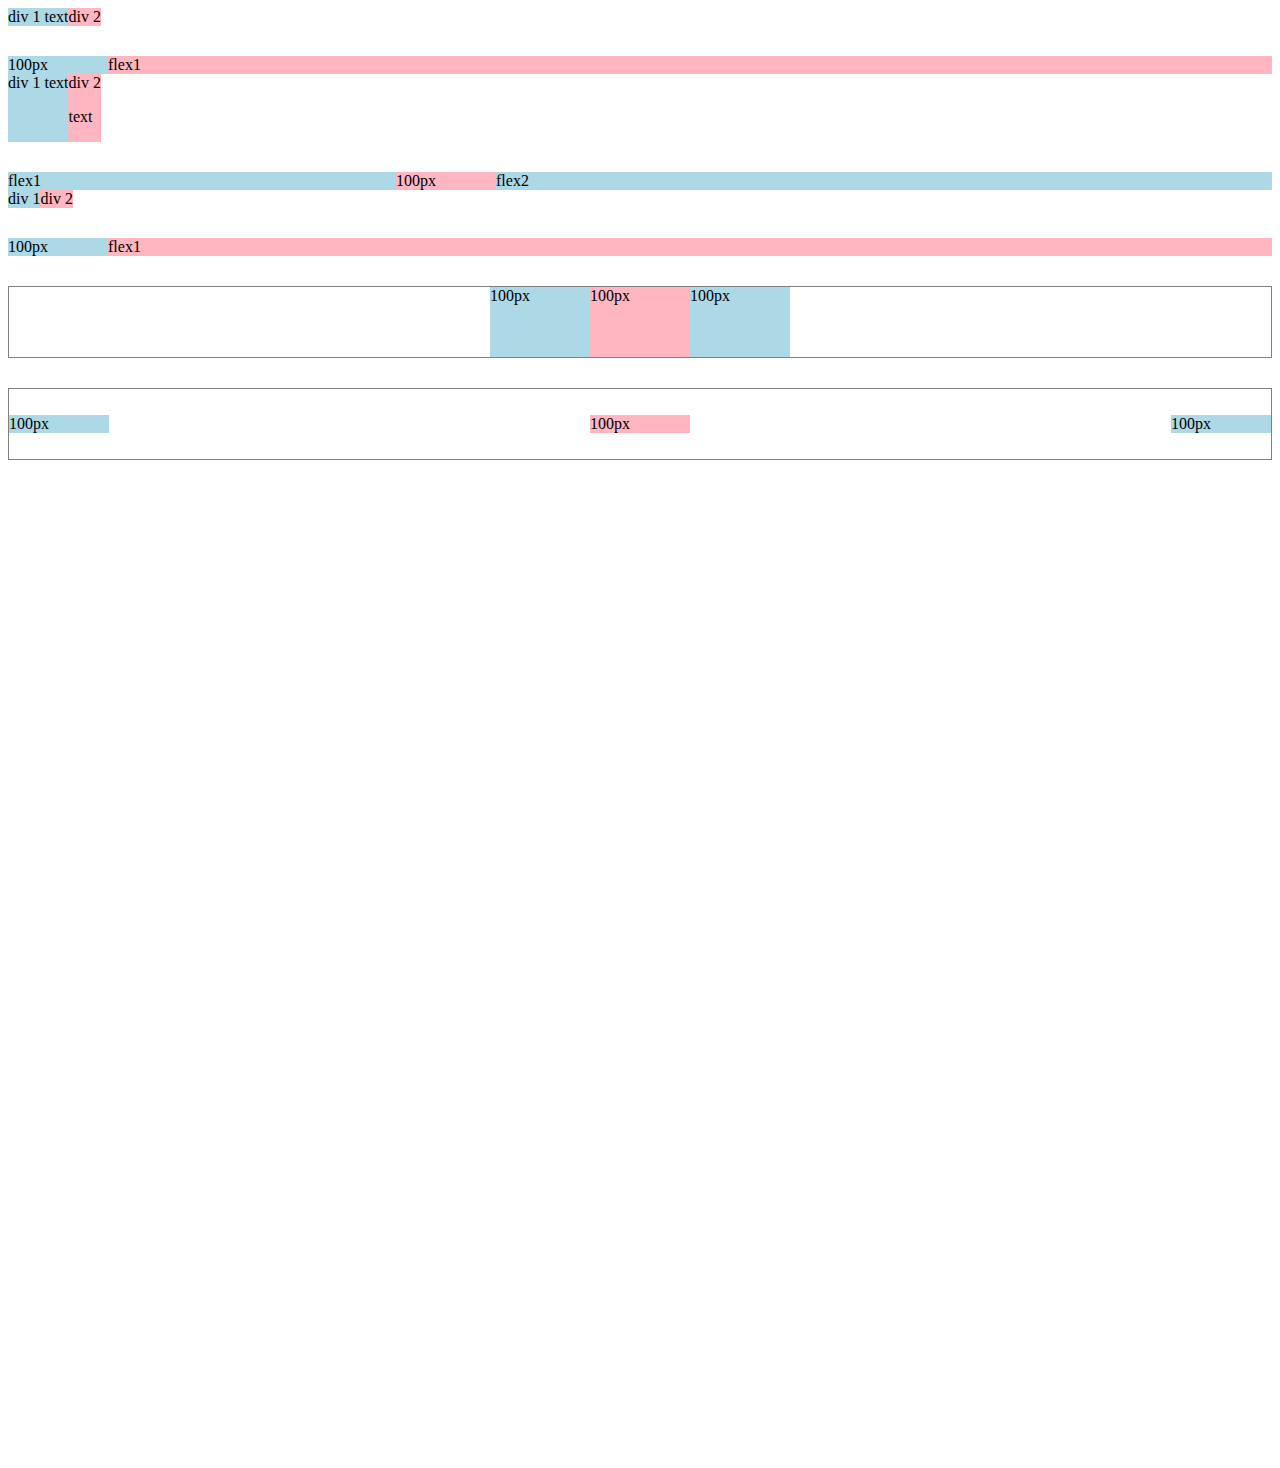
<file: youtube/flebox.html>
<!DOCTYPE html>
<html lang="en">
<head>
  <meta charset="UTF-8">
  <meta name="viewport" content="width=device-width, initial-scale=1.0">
  <title>Flexbox-practice</title>
</head>
<body style="padding-bottom: 1000px;">
  
<div style="display: flex;
  flex-direction: row;">
  <div style="background-color: lightblue;
  "> div 1 text</div>
  <div style="background-color: lightpink;"> div 2 </div>
</div>


  
<div style="display: flex;
  flex-direction: row;
  margin-top: 30px;">
  <div style="background-color: lightblue;
  width: 100px;
  "> 100px</div>
  <div style="background-color: lightpink;
  flex: 1;"> flex1 </div>
</div>



<div style="display: flex;
  flex-direction: row;">
  <div style="background-color: lightblue;
  "> div 1 text</div>
  <div style="background-color: lightpink;"> div 2 <p>text</p></div>
</div>


  
<div style="display: flex;
  flex-direction: row;
  margin-top: 30px;">
  
  <div style="background-color: lightblue;
  flex: 1;"> flex1 </div>

<div style="background-color: lightpink;
width: 100px;
"> 100px</div>

<div style="background-color: lightblue;
width: 100px;
flex: 2;
"> flex2</div>
</div>





<div style="display: flex;
  flex-direction: row;">
  <div style="background-color: lightblue;
  "> div 1 </div>
  <div style="background-color: lightpink;"> div 2 </div>
</div>


  
<div style="display: flex;
  flex-direction: row;
  margin-top: 30px;">
  <div style="background-color: lightblue;
  width: 100px;
  "> 100px</div>
  <div style="background-color: lightpink;
  flex: 1;"> flex1 </div>
</div>



<div style="display: flex;
  flex-direction: row;">
 


  
<div style="display: flex;
  flex-direction: row;
  margin-top: 30px;
  flex: 1;
  height: 70px;
  border: 1px solid grey;
  justify-content: center">
  
  <div style="background-color: lightblue;
  width: 100px;">100px </div>

<div style="background-color: lightpink;
width: 100px;
"> 100px</div>

<div style="background-color: lightblue;
width: 100px;

"> 100px</div>
</div>





</div>




<div style="display: flex;
  flex-direction: row;
  margin-top: 30px;
  flex: 1;
  align-items: center;
  height: 70px;
  border: 1px solid grey;
  justify-content: space-between
  ">
  
  <div style="background-color: lightblue;
  width: 100px;">100px </div>

<div style="background-color: lightpink;
width: 100px;
"> 100px</div>

<div style="background-color: lightblue;
width: 100px;

"> 100px</div>





  





</div>




</body>
</html>
</file>
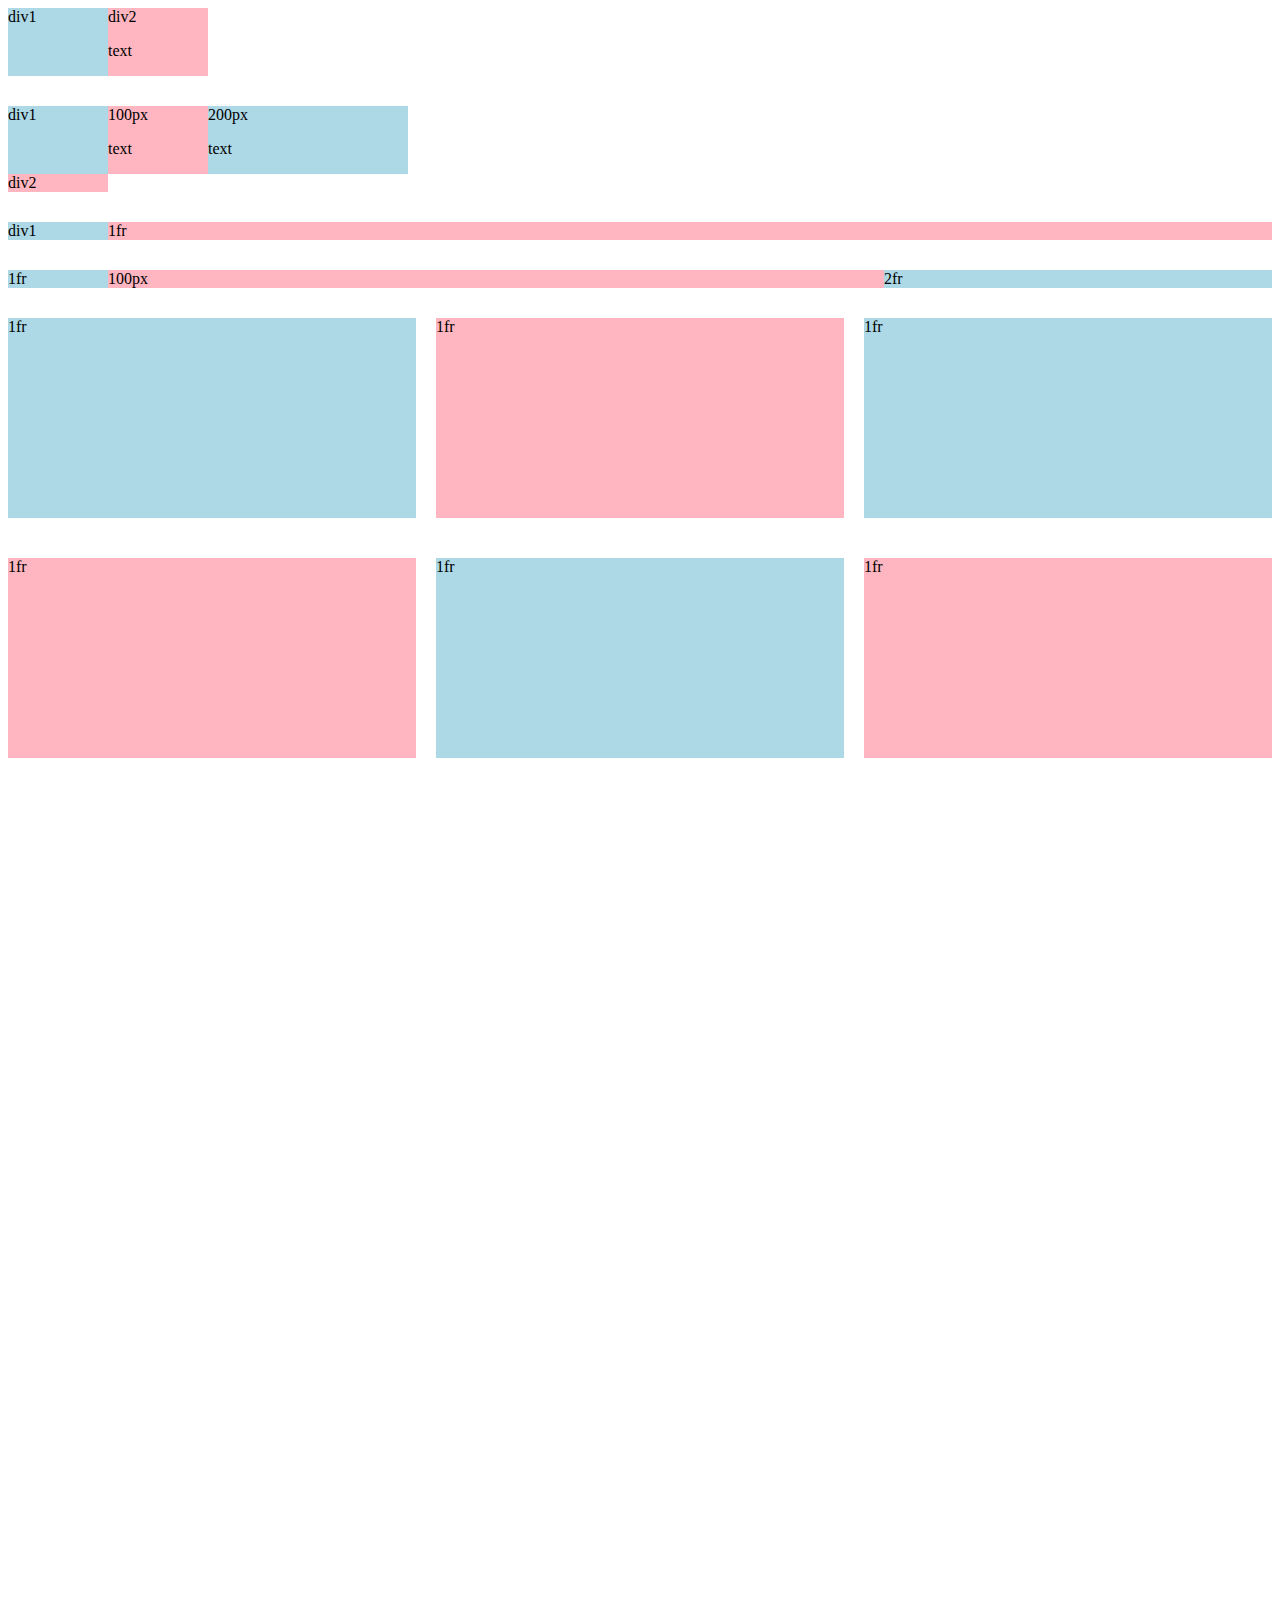
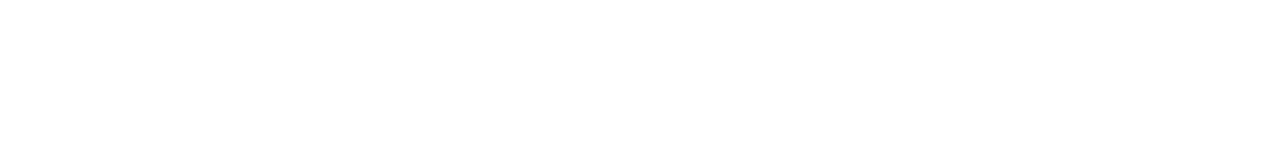
<file: youtube/grid.html>
<!DOCTYPE html>
<html lang="en">
<head>
  <meta charset="UTF-8">
  <meta name="viewport" content="width=device-width, initial-scale=1.0">
  <title>Grid-Practice</title>
</head>
<body style="padding-bottom: 1000px;">
  
<div style="

display: grid;
grid-template-columns: 100px 100px 
;">
  <div style="background-color: lightblue;">div1</div>
  <div style="background-color: lightpink;">div2 <p>text</p></div>
</div>




 
<div style="
margin-top: 30px;
display: grid;
grid-template-columns: 100px 100px 200px
;">
  <div style="background-color: lightblue;">div1</div>
  <div style="background-color: lightpink;">100px <p>text</p></div>

  <div style="background-color: lightblue;">200px <p>text</p></div>

  <div style="background-color: lightpink;">div2 </div>
</div>



<div style="
margin-top: 30px;
display: grid;
grid-template-columns: 100px 1fr
;">
  <div style="background-color: lightblue;">div1</div>
  <div style="background-color: lightpink;">1fr</div>


</div>

 








<div style="
margin-top: 30px;
display: grid;
grid-template-columns: 100px 2fr 1fr
;">
  
  <div style="background-color: lightblue;">1fr</div>

  <div style="background-color: lightpink;">100px </div>

  <div style="background-color: lightblue;">2fr</div>
 
</div>

<div style="
margin-top: 30px;
display: grid;
grid-template-columns: 1fr 1fr 1fr
;
column-gap: 20px;
row-gap: 40px;">
  <div style="background-color: lightblue;
  height: 200px;">1fr</div>
  <div style="background-color: lightpink;
  height: 200px;">1fr </div>

  <div style="background-color: lightblue;
  height: 200px;">1fr</div>
  <div style="background-color: lightpink;
  height: 200px;">1fr </div>
   <div style="background-color: lightblue;
  height: 200px;">1fr</div>
  <div style="background-color: lightpink;
  height: 200px;">1fr </div>
</div>






</body>
</html>
</file>
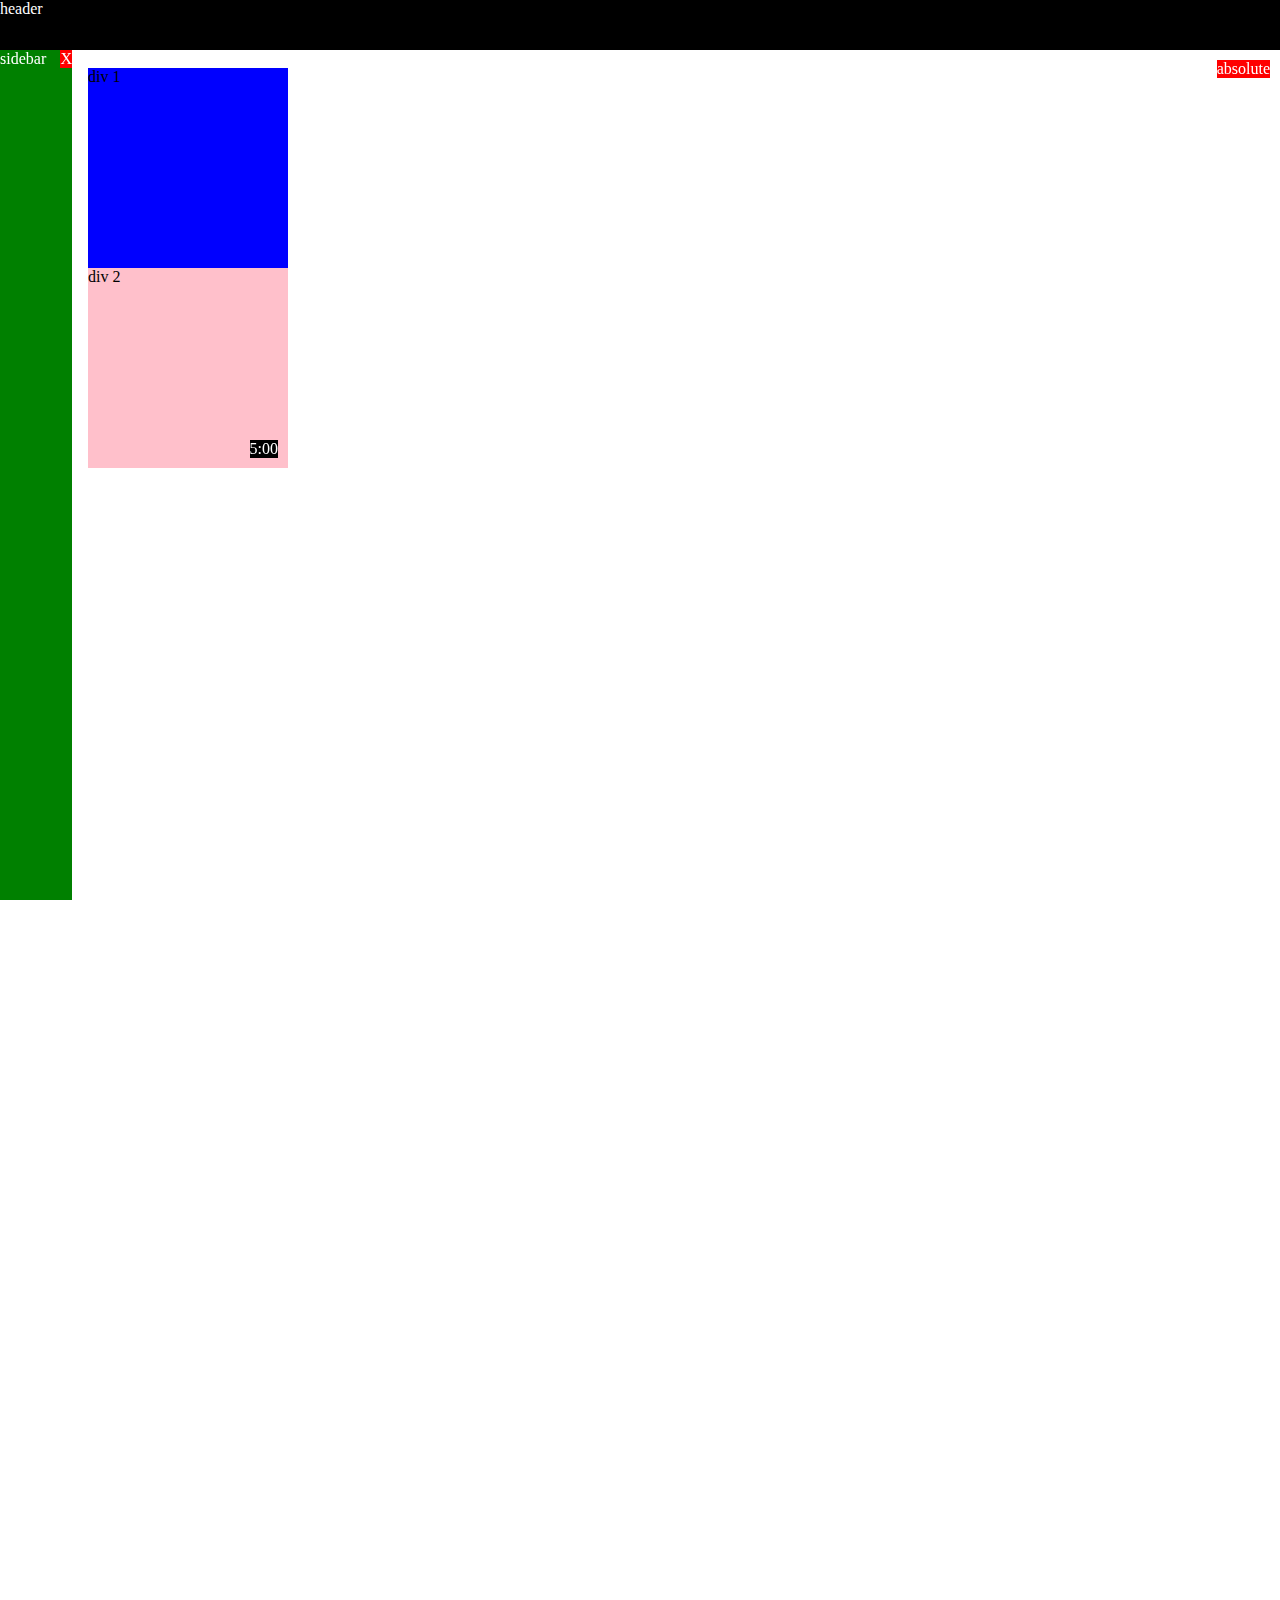
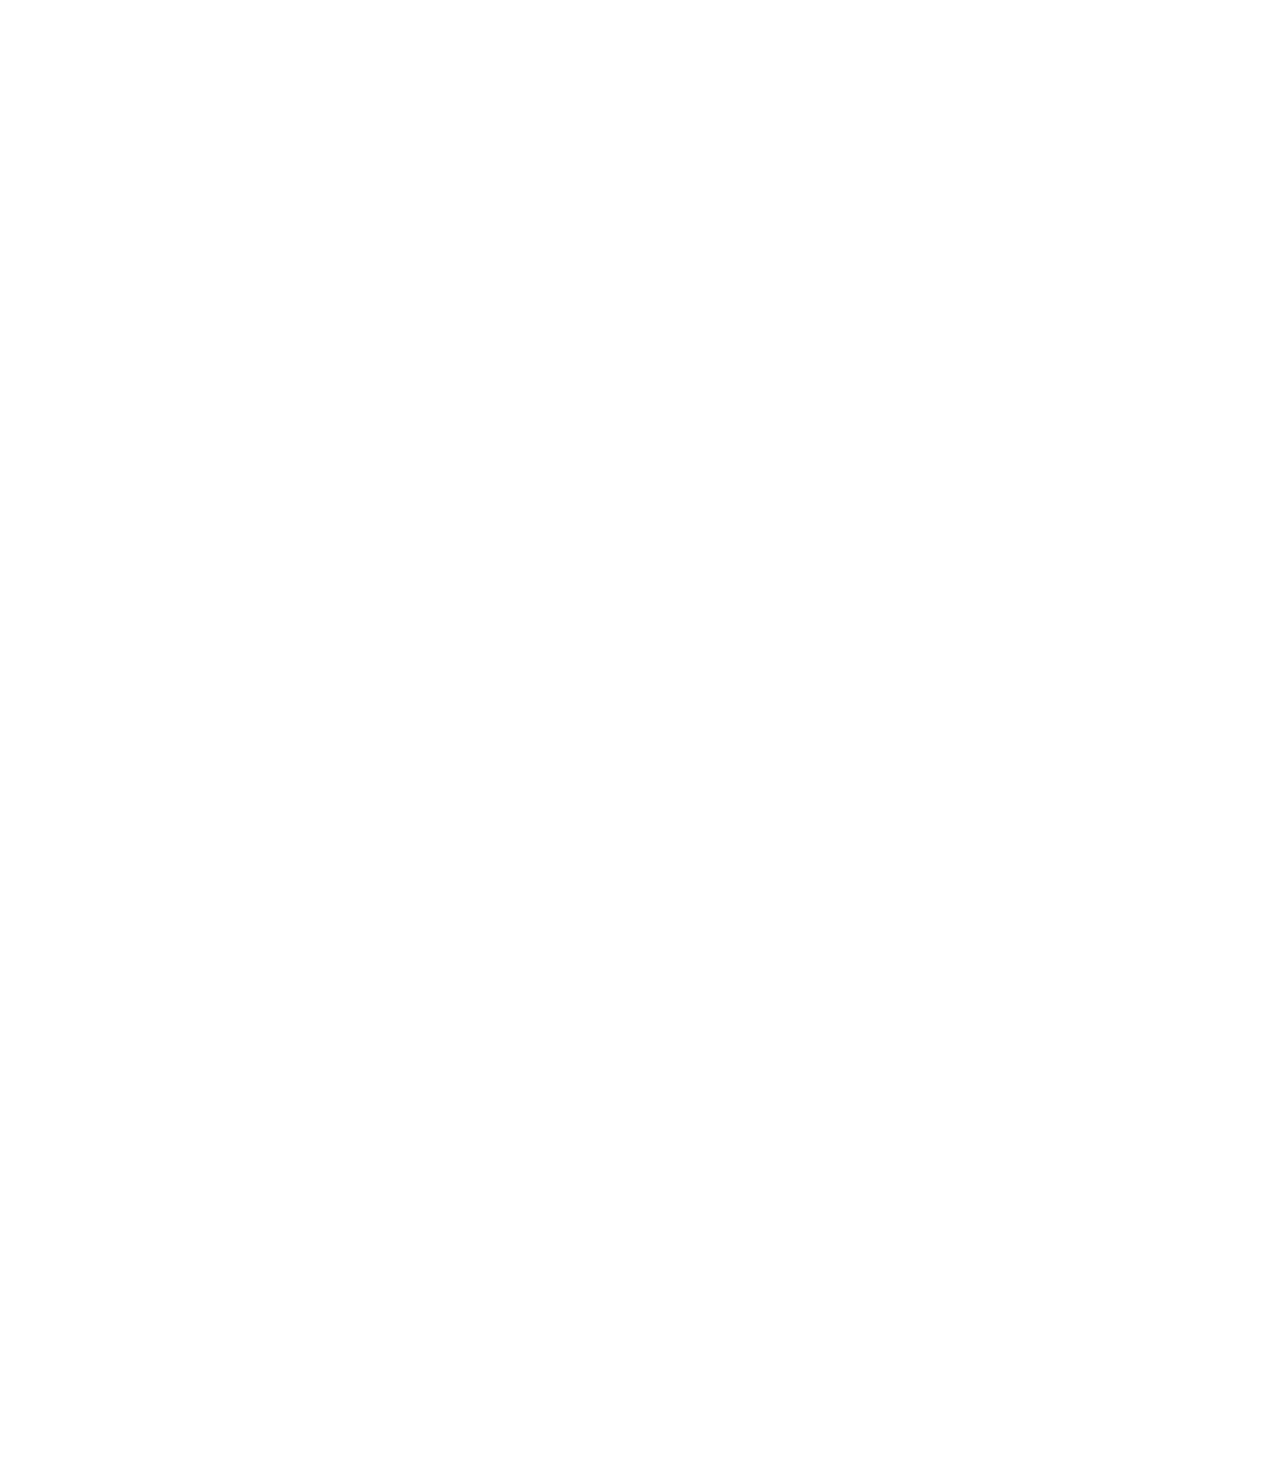
<file: youtube/assets/position.html>
<!DOCTYPE html>
<html lang="en">
<head>
  <meta charset="UTF-8">
  <meta name="viewport" content="width=device-width, initial-scale=1.0">
  <title>position</title>
</head>
<body style="height: 3000px;
padding-top: 60px;
padding-left: 80px;">
  
<div style="background-color: black;
color: white;
position: fixed;
top: 0px;
height:50px ;
left: 0px;
right: 0px;
z-index: 2;
  ">header</div>

  <div style="
  background-color: green;
  color: white;
  position: fixed;
  left: 0px;
  bottom: 0px;
  top: 50px;
  width: 72px;
  ">sidebar
  <div style="position: absolute;
  background-color: red;
  color: white;
  z-index: 1;
right: 0px;
top: 0;
  ">X</div>
</div>

  <div style="position: absolute;
  background-color: red;
  color: white;
  
right: 10px;
top: 60px;
z-index: 2;
  ">absolute</div>

<div style="
  background-color: blue;
  height: 200px;
  width: 200px;
  position: static;
  
  "> div 1</div>
<div style="background-color: pink;
height: 200px;
width: 200px;
position: relative;"> div 2
<div style="position: absolute;
background-color: black;
color: white;
bottom: 10px;
right: 10px;

z-index: 2;

">5:00</div>
</div>

</body>
</html>
</file>
